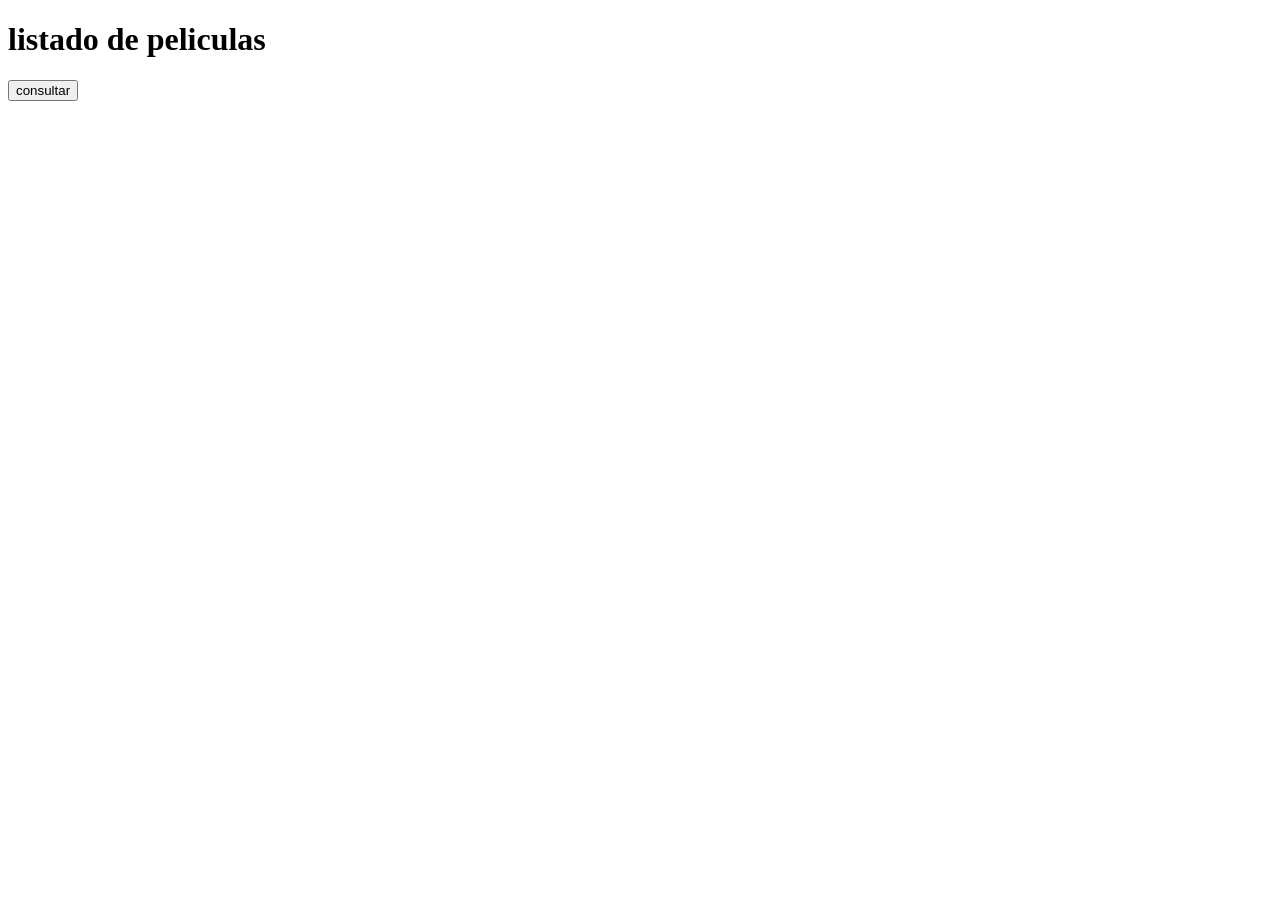
<file: taller-Asincrono-main/taller-Asincrono-main/p2/index.html>
<!DOCTYPE html>
<html lang="en">
<head>
    <meta charset="UTF-8">
    <meta name="viewport" content="width=device-width, initial-scale=1.0">
    <title>Document</title>
</head>
<body>
    <h1>listado de peliculas</h1>
    <div  id="contenedor-peliculas">
        <!--aqui van las peliculas-->
    </div>
    <button type="button" class="btn btn-succes">consultar</button>


    
    
   
    <script src="/peticiones.js"></script>
</body>
</html>
</file>
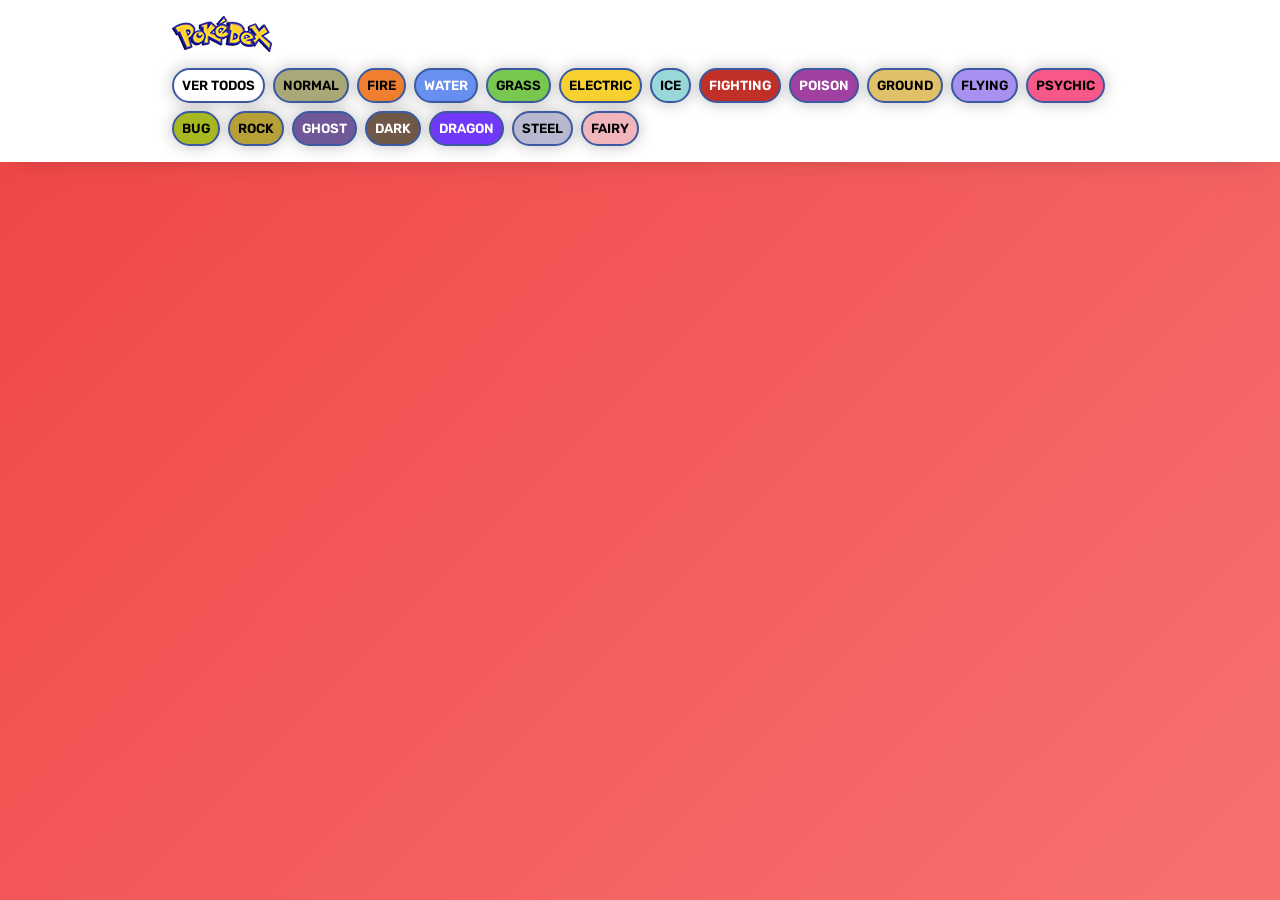
<file: taller-Asincrono-main/taller-Asincrono-main/p3/index.html>
<!DOCTYPE html>
<html lang="es">
<head>
    <meta charset="UTF-8">
    <meta http-equiv="X-UA-Compatible" content="IE=edge">
    <meta name="viewport" content="width=device-width, initial-scale=1.0">
    <title>Pokédex</title>
    <link rel="stylesheet" href="./css/main.css">
</head>
<body>
    
    <header>
        <nav class="nav">
            <img src="./img/logo.png" alt="Logo Pokédex">
            <ul class="nav-list">
                <li class="nav-item"><button class="btn btn-header" id="ver-todos">Ver todos</button></li> 
                <li class="nav-item"><button class="btn btn-header normal" id="normal">Normal</button></li>
                <li class="nav-item"><button class="btn btn-header fire" id="fire">Fire</button></li>
                <li class="nav-item"><button class="btn btn-header water" id="water">Water</button></li>
                <li class="nav-item"><button class="btn btn-header grass" id="grass">Grass</button></li>
                <li class="nav-item"><button class="btn btn-header electric" id="electric">Electric</button></li>
                <li class="nav-item"><button class="btn btn-header ice" id="ice">Ice</button></li>
                <li class="nav-item"><button class="btn btn-header fighting" id="fighting">Fighting</button></li>
                <li class="nav-item"><button class="btn btn-header poison" id="poison">Poison</button></li>
                <li class="nav-item"><button class="btn btn-header ground" id="ground">Ground</button></li>
                <li class="nav-item"><button class="btn btn-header flying" id="flying">Flying</button></li>
                <li class="nav-item"><button class="btn btn-header psychic" id="psychic">Psychic</button></li>
                <li class="nav-item"><button class="btn btn-header bug" id="bug">Bug</button></li>
                <li class="nav-item"><button class="btn btn-header rock" id="rock">Rock</button></li>
                <li class="nav-item"><button class="btn btn-header ghost" id="ghost">Ghost</button></li>
                <li class="nav-item"><button class="btn btn-header dark" id="dark">Dark</button></li>
                <li class="nav-item"><button class="btn btn-header dragon" id="dragon">Dragon</button></li>
                <li class="nav-item"><button class="btn btn-header steel" id="steel">Steel</button></li>
                <li class="nav-item"><button class="btn btn-header fairy" id="fairy">Fairy</button></li>
            </ul>
        </nav>
    </header>
    <main>
        
        <div id="todos">
            <div class="pokemon-todos" id="listaPokemon">
                <!-- <div class="pokemon">
                    <p class="pokemon-id-back">#025</p>
                    <div class="pokemon-imagen">
                        <img src="https://raw.githubusercontent.com/PokeAPI/sprites/master/sprites/pokemon/other/official-artwork/25.png" alt="Pikachu">
                    </div>
                    <div class="pokemon-info">
                        <div class="nombre-contenedor">
                            <p class="pokemon-id">#025</p>
                            <h2 class="pokemon-nombre">Pikachu</h2>
                        </div>
                        <div class="pokemon-tipos">
                            <p class="electric tipo">ELECTRIC</p>
                            <p class="fighting tipo">FIGHTING</p>
                        </div>
                        <div class="pokemon-stats">
                            <p class="stat">4m</p>
                            <p class="stat">60kg</p>
                        </div>
                    </div>
                </div> -->
            </div>
        </div>

    </main>

    <script src="./js/main.js"></script>
</body>
</html>
</file>
<file: taller-Asincrono-main/taller-Asincrono-main/p3/css/main.css>
@import url('https://fonts.googleapis.com/css2?family=Rubik:wght@300;400;500;600;700;800;900&display=swap');

:root {
    --clr-black: #000000;
    --clr-gray: #f5f5f5;
    --clr-white: #ffffff;

    --type-normal: #A8A878;
    --type-fire: #F08030;
    --type-water: #6890F0;
    --type-grass: #78C850;
    --type-electric: #F8D030;
    --type-ice: #98D8D8;
    --type-fighting: #C03028;
    --type-poison: #A040A0;
    --type-ground: #E0C068;
    --type-flying: #A890F0;
    --type-psychic: #F85888;
    --type-bug: #A8B820;
    --type-rock: #B8A038;
    --type-ghost: #705898;
    --type-dark: #705848;
    --type-dragon: #7038F8;
    --type-steel: #B8B8D0;
    --type-fairy: #F0B6BC;
}

* {
    margin: 0;
    padding: 0;
    box-sizing: border-box;
    color: var(--clr-black);
    font-family: 'Rubik', sans-serif;
}

ul {
    list-style-type: none;
}

button {
    background-color: transparent;
    border: 0;
    border-radius: 0;
}

body {
    min-height: 100vh;
    background: linear-gradient(135deg, #ef4444 0%, #f87171 100%);
}

header {
    padding-block: 1rem;
    background-color: #ffffff;
    box-shadow: 0 0 2rem -1rem rgba(0, 0, 0, .5);
}

.nav {
    display: flex;
    flex-direction: column;
    gap: 1rem;
    align-items: flex-start;
    padding-inline: 2rem;
    max-width: 1000px;
    margin: 0 auto;
}

.nav-list {
    display: flex;
    align-items: center;
    flex-wrap: wrap;
    gap: .5rem;
}

.btn-header {#f0f0f0;
    padding: .5rem;
    border-radius: 100vmax;
    cursor: pointer;
    text-transform: uppercase;
    font-weight: 600;
    box-shadow: 0 0 1rem rgba(0, 0, 0, .25);
    transition: .2s;
    border: 2px solid #3b5aa1;
}

.btn-header:hover {
    transform: scale(1.1);
    box-shadow: 0 0 2rem rgba(59, 90, 161, .5);
    background-color: #3b5aa1;
    color: white
    box-shadow: 0 0 2rem rgba(0, 0, 0, .25);
}

    border-radius: 1rem;
main {
    padding: 2rem;
    max-width: 1000px;
    margin: 0 auto;
}

.pokemon-todos {
    display: grid;
    grid-template-columns: 1fr;
    gap: 1rem;
}

@media screen and (min-width: 470px) {
    .pokemon-todos {
        grid-template-columns: 1fr 1fr;
    }
}

@media screen and (min-width: 700px) {
    .pokemon-todos {
        grid-template-columns: 1fr 1fr 1fr;
    }
}

.pokemon {
    border-radius: 1rem;
    background-color: var(--clr-white);
    box-shadow: 0 0 3rem -1rem rgba(0, 0, 0, .25);
    padding-block: 1rem;
    border-top: 4px solid #3b5aa1;
    transition: transform 0.3s;
}

.pokemon:hover {
    transform: translateY(-5px);
    box-shadow: 0 5px 3rem rgba(59, 90, 161, .3);
    text-transform: uppercase;
    position: relative;
    isolation: isolate;
    overflow: hidden;
}

.pokemon-id-back {
    position: absolute;
    top: 1rem;
    left: 50%;
    transform: translateX(-50%);
    font-size: 6rem;
    font-weight: 800;
    z-index: -1;
    color: var(--clr-gray);
}

.pokemon-imagen {
    padding-inline: 1rem;
    display: flex;
    justify-content: center;
}

.pokemon-imagen img {
    width: 100%;
    max-width: 6rem;
}

.pokemon-info {
    display: flex;
    flex-direction: column;
    gap: .5rem;
    padding-inline: 1rem;
    align-items: center;
    text-align: center;
}

.nombre-contenedor {
    display: flex;
    align-items: center;
    column-gap: .5rem;
    flex-wrap: wrap;
    justify-content: center;
}

.pokemon-id {
    background-color: var(--clr-gray);
    padding: .25rem .5rem;
    border-radius: 100vmax;
    font-size: .75rem;
    font-weight: 500;
}

.pokemon-nombre {
    font-size: 1.4rem;
}

.pokemon-tipos {
    display: flex;
    gap: .5rem;
    font-size: .75rem;
    font-weight: 500;
    flex-wrap: wrap;
    justify-content: center;
}

.tipo {
    padding: .25rem .5rem;
    border-radius: 100vmax;
}

.pokemon-stats {
    display: flex;
    gap: 1rem;
    font-size: .85rem;
}

.stat {
    background-color: var(--clr-gray);
    padding: .25rem .5rem;
    border-radius: 100vmax;
}



.normal {
    background-color: var(--type-normal);
    color: var(--clr-black);
}

.fire {
    background-color: var(--type-fire);
    color: var(--clr-black);
}

.water {
    background-color: var(--type-water);
    color: var(--clr-white);
}

.grass {
    background-color: var(--type-grass);
    color: var(--clr-black);
}

.electric {
    background-color: var(--type-electric);
    color: var(--clr-black);
}

.ice {
    background-color: var(--type-ice);
    color: var(--clr-black);
}

.fighting {
    background-color: var(--type-fighting);
    color: var(--clr-white);
}

.poison {
    background-color: var(--type-poison);
    color: var(--clr-white);
}

.ground {
    background-color: var(--type-ground);
    color: var(--clr-black);
}

.flying {
    background-color: var(--type-flying);
    color: var(--clr-black);
}

.psychic {
    background-color: var(--type-psychic);
    color: var(--clr-black);
}

.bug {
    background-color: var(--type-bug);
    color: var(--clr-black);
}

.rock {
    background-color: var(--type-rock);
    color: var(--clr-black);
}

.ghost {
    background-color: var(--type-ghost);
    color: var(--clr-white);
}

.dark {
    background-color: var(--type-dark);
    color: var(--clr-white);
}

.dragon {
    background-color: var(--type-dragon);
    color: var(--clr-white);
}

.steel {
    background-color: var(--type-steel);
    color: var(--clr-black);
}

.fairy {
    background-color: var(--type-fairy);
    color: var(--clr-black);
}
</file>
